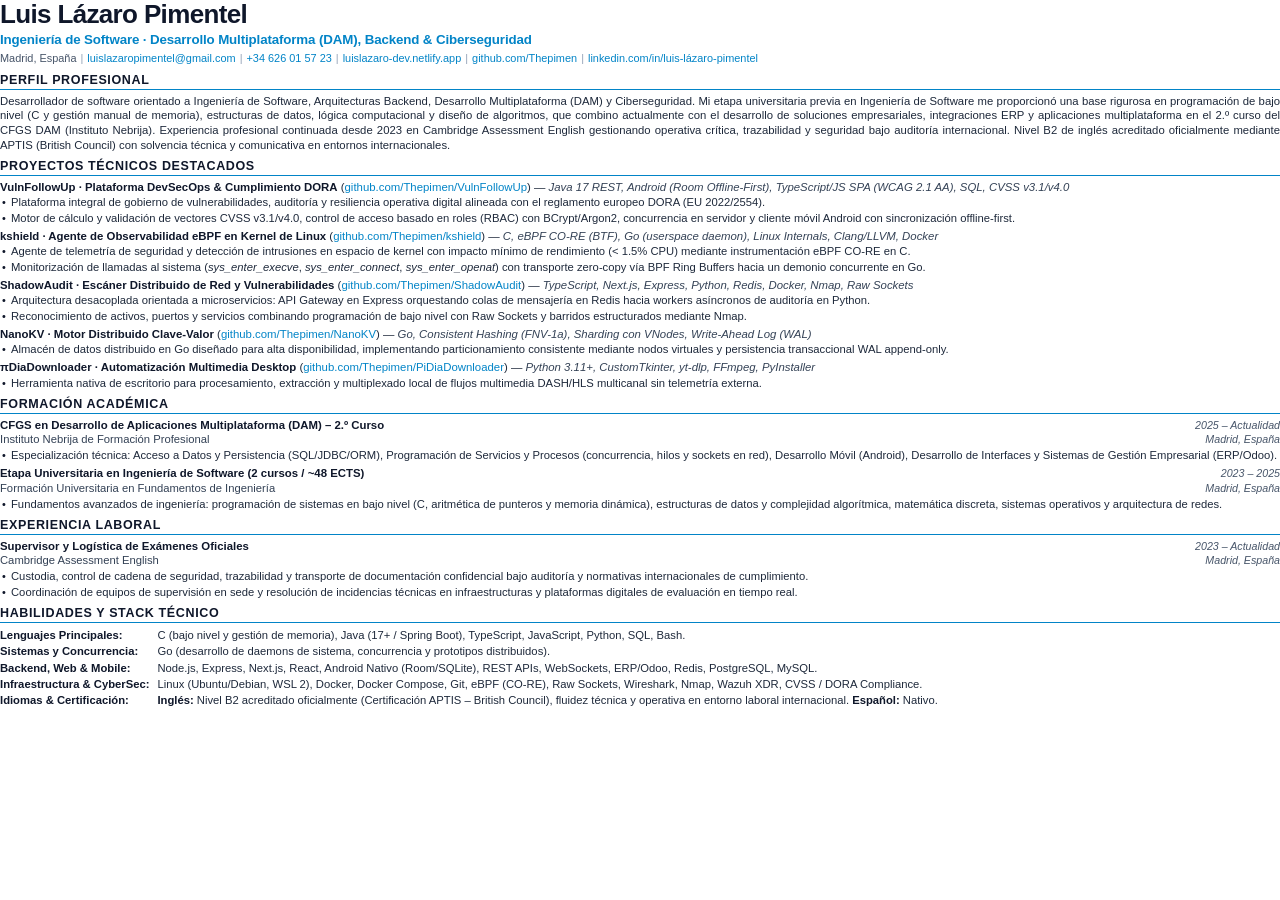
<file: CV_Luis_Lazaro_Pimentel_ES.html>
<!DOCTYPE html>
<html lang="es">
<head>
<meta charset="UTF-8">
<meta name="viewport" content="width=device-width, initial-scale=1.0">
<title>CV — Luis Lázaro Pimentel</title>
<style>
  @page {
    size: A4;
    margin: 9mm 12mm 9mm 12mm;
  }

  * {
    box-sizing: border-box;
    margin: 0;
    padding: 0;
  }

  body {
    font-family: -apple-system, BlinkMacSystemFont, "Segoe UI", Roboto, "Helvetica Neue", Arial, sans-serif;
    color: #1e293b;
    background: #ffffff;
    font-size: 8.55pt;
    line-height: 1.29;
    -webkit-font-smoothing: antialiased;
    -moz-osx-font-smoothing: grayscale;
  }

  /* ==========================================================================
     CABECERA EJECUTIVA
     ========================================================================== */
  header {
    margin-bottom: 5px;
  }

  h1.name {
    font-size: 19.5pt;
    font-weight: 800;
    color: #0f172a;
    letter-spacing: -0.025em;
    line-height: 1.1;
    margin-bottom: 2px;
  }

  .role {
    font-size: 10pt;
    font-weight: 700;
    color: #0284c7;
    margin-bottom: 3.5px;
    letter-spacing: -0.01em;
  }

  .contact-bar {
    font-size: 8.2pt;
    color: #475569;
    line-height: 1.35;
  }

  .contact-bar a {
    color: #0284c7;
    text-decoration: none;
  }

  .contact-bar a:hover {
    text-decoration: underline;
  }

  .contact-sep {
    color: #94a3b8;
    margin: 0 4px;
  }

  /* ==========================================================================
     SECCIONES Y DIVISORES
     ========================================================================== */
  section {
    margin-top: 5.5px;
    margin-bottom: 2px;
    page-break-inside: avoid;
  }

  h2.section-title {
    font-size: 9.4pt;
    font-weight: 800;
    text-transform: uppercase;
    letter-spacing: 0.05em;
    color: #0f172a;
    border-bottom: 1.2px solid #0284c7;
    padding-bottom: 1.5px;
    margin-bottom: 3.5px;
  }

  p.summary {
    color: #1e293b;
    text-align: justify;
    font-size: 8.5pt;
    line-height: 1.29;
  }

  /* ==========================================================================
     ITEMS Y PROYECTOS
     ========================================================================== */
  .item {
    margin-bottom: 3.5px;
    page-break-inside: avoid;
  }

  .item:last-child {
    margin-bottom: 0;
  }

  .item-title-line {
    font-size: 8.55pt;
    line-height: 1.27;
    margin-bottom: 1px;
  }

  .item-title-line strong {
    font-weight: 700;
    color: #0f172a;
  }

  .item-title-line a {
    color: #0284c7;
    text-decoration: none;
  }

  .item-title-line a:hover {
    text-decoration: underline;
  }

  .item-title-line em {
    font-style: italic;
    color: #334155;
  }

  /* ==========================================================================
     LISTAS CON VIÑETAS COMPACTAS
     ========================================================================== */
  ul.bullets {
    list-style: none;
    padding-left: 0;
    margin-top: 1px;
    margin-bottom: 0;
  }

  ul.bullets li {
    position: relative;
    padding-left: 11px;
    margin-bottom: 1.2px;
    text-align: justify;
    font-size: 8.45pt;
    line-height: 1.28;
    color: #1e293b;
  }

  ul.bullets li::before {
    content: "•";
    position: absolute;
    left: 2px;
    top: 0;
    color: #0f172a;
    font-size: 8.2pt;
  }

  ul.bullets li:last-child {
    margin-bottom: 0;
  }

  code.inline {
    font-family: inherit;
    font-style: italic;
  }

  /* ==========================================================================
     FILAS A DOS COLUMNAS (FORMACIÓN Y EXPERIENCIA)
     ========================================================================== */
  .entry-header,
  .entry-sub {
    display: flex;
    justify-content: space-between;
    align-items: baseline;
  }

  .entry-title {
    font-size: 8.55pt;
    font-weight: 700;
    color: #0f172a;
  }

  .entry-date {
    font-size: 8pt;
    font-style: italic;
    color: #475569;
    text-align: right;
    white-space: nowrap;
  }

  .entry-org {
    font-size: 8.45pt;
    color: #334155;
  }

  .entry-location {
    font-size: 8pt;
    font-style: italic;
    color: #475569;
    text-align: right;
    white-space: nowrap;
  }

  /* ==========================================================================
     TABLA DE HABILIDADES Y STACK TÉCNICO
     ========================================================================== */
  .skills-table {
    width: 100%;
    border-collapse: collapse;
    margin-top: 1px;
  }

  .skills-table tr {
    page-break-inside: avoid;
  }

  .skills-table td {
    padding-top: 1px;
    padding-bottom: 1px;
    vertical-align: top;
    font-size: 8.45pt;
    line-height: 1.27;
  }

  .skills-table td.skill-label {
    width: 150px;
    font-weight: 700;
    color: #0f172a;
    white-space: nowrap;
    padding-right: 8px;
  }

  .skills-table td.skill-value {
    color: #1e293b;
    text-align: justify;
  }

  .skills-table td.skill-value strong {
    font-weight: 700;
    color: #0f172a;
  }

  /* ==========================================================================
     AJUSTES ESTRICTOS PARA IMPRESIÓN Y PDF
     ========================================================================== */
  @media print {
    body {
      background: #ffffff;
      color: #1e293b;
    }

    a {
      text-decoration: none;
      color: #0284c7;
    }
  }
</style>
</head>
<body>

  <!-- CABECERA -->
  <header>
    <h1 class="name">Luis Lázaro Pimentel</h1>
    <div class="role">Ingeniería de Software · Desarrollo Multiplataforma (DAM), Backend &amp; Ciberseguridad</div>
    <div class="contact-bar">
      Madrid, España<span class="contact-sep">|</span><a href="mailto:luislazaropimentel@gmail.com">luislazaropimentel@gmail.com</a><span class="contact-sep">|</span><a href="tel:+34626015723">+34 626 01 57 23</a><span class="contact-sep">|</span><a href="https://luislazaro-dev.netlify.app" target="_blank" rel="noopener noreferrer">luislazaro-dev.netlify.app</a><span class="contact-sep">|</span><a href="https://github.com/Thepimen" target="_blank" rel="noopener noreferrer">github.com/Thepimen</a><span class="contact-sep">|</span><a href="https://www.linkedin.com/in/luis-l%C3%A1zaro-pimentel/" target="_blank" rel="noopener noreferrer">linkedin.com/in/luis-lázaro-pimentel</a>
    </div>
  </header>

  <!-- 1. PERFIL PROFESIONAL -->
  <section>
    <h2 class="section-title">Perfil Profesional</h2>
    <p class="summary">
      Desarrollador de software orientado a Ingeniería de Software, Arquitecturas Backend, Desarrollo Multiplataforma (DAM) y Ciberseguridad. Mi etapa universitaria previa en Ingeniería de Software me proporcionó una base rigurosa en programación de bajo nivel (C y gestión manual de memoria), estructuras de datos, lógica computacional y diseño de algoritmos, que combino actualmente con el desarrollo de soluciones empresariales, integraciones ERP y aplicaciones multiplataforma en el 2.º curso del CFGS DAM (Instituto Nebrija). Experiencia profesional continuada desde 2023 en Cambridge Assessment English gestionando operativa crítica, trazabilidad y seguridad bajo auditoría internacional. Nivel B2 de inglés acreditado oficialmente mediante APTIS (British Council) con solvencia técnica y comunicativa en entornos internacionales.
    </p>
  </section>

  <!-- 2. PROYECTOS TÉCNICOS DESTACADOS -->
  <section>
    <h2 class="section-title">Proyectos Técnicos Destacados</h2>

    <div class="item">
      <div class="item-title-line">
        <strong>VulnFollowUp · Plataforma DevSecOps &amp; Cumplimiento DORA</strong> (<a href="https://github.com/Thepimen/VulnFollowUp" target="_blank" rel="noopener noreferrer">github.com/Thepimen/VulnFollowUp</a>) — <em>Java 17 REST, Android (Room Offline-First), TypeScript/JS SPA (WCAG 2.1 AA), SQL, CVSS v3.1/v4.0</em>
      </div>
      <ul class="bullets">
        <li>Plataforma integral de gobierno de vulnerabilidades, auditoría y resiliencia operativa digital alineada con el reglamento europeo DORA (EU 2022/2554).</li>
        <li>Motor de cálculo y validación de vectores CVSS v3.1/v4.0, control de acceso basado en roles (RBAC) con BCrypt/Argon2, concurrencia en servidor y cliente móvil Android con sincronización offline-first.</li>
      </ul>
    </div>

    <div class="item">
      <div class="item-title-line">
        <strong>kshield · Agente de Observabilidad eBPF en Kernel de Linux</strong> (<a href="https://github.com/Thepimen/kshield" target="_blank" rel="noopener noreferrer">github.com/Thepimen/kshield</a>) — <em>C, eBPF CO-RE (BTF), Go (userspace daemon), Linux Internals, Clang/LLVM, Docker</em>
      </div>
      <ul class="bullets">
        <li>Agente de telemetría de seguridad y detección de intrusiones en espacio de kernel con impacto mínimo de rendimiento (&lt; 1.5% CPU) mediante instrumentación eBPF CO-RE en C.</li>
        <li>Monitorización de llamadas al sistema (<code class="inline">sys_enter_execve</code>, <code class="inline">sys_enter_connect</code>, <code class="inline">sys_enter_openat</code>) con transporte zero-copy vía BPF Ring Buffers hacia un demonio concurrente en Go.</li>
      </ul>
    </div>

    <div class="item">
      <div class="item-title-line">
        <strong>ShadowAudit · Escáner Distribuido de Red y Vulnerabilidades</strong> (<a href="https://github.com/Thepimen/ShadowAudit" target="_blank" rel="noopener noreferrer">github.com/Thepimen/ShadowAudit</a>) — <em>TypeScript, Next.js, Express, Python, Redis, Docker, Nmap, Raw Sockets</em>
      </div>
      <ul class="bullets">
        <li>Arquitectura desacoplada orientada a microservicios: API Gateway en Express orquestando colas de mensajería en Redis hacia workers asíncronos de auditoría en Python.</li>
        <li>Reconocimiento de activos, puertos y servicios combinando programación de bajo nivel con Raw Sockets y barridos estructurados mediante Nmap.</li>
      </ul>
    </div>

    <div class="item">
      <div class="item-title-line">
        <strong>NanoKV · Motor Distribuido Clave-Valor</strong> (<a href="https://github.com/Thepimen/NanoKV" target="_blank" rel="noopener noreferrer">github.com/Thepimen/NanoKV</a>) — <em>Go, Consistent Hashing (FNV-1a), Sharding con VNodes, Write-Ahead Log (WAL)</em>
      </div>
      <ul class="bullets">
        <li>Almacén de datos distribuido en Go diseñado para alta disponibilidad, implementando particionamiento consistente mediante nodos virtuales y persistencia transaccional WAL append-only.</li>
      </ul>
    </div>

    <div class="item">
      <div class="item-title-line">
        <strong>πDiaDownloader · Automatización Multimedia Desktop</strong> (<a href="https://github.com/Thepimen/PiDiaDownloader" target="_blank" rel="noopener noreferrer">github.com/Thepimen/PiDiaDownloader</a>) — <em>Python 3.11+, CustomTkinter, yt-dlp, FFmpeg, PyInstaller</em>
      </div>
      <ul class="bullets">
        <li>Herramienta nativa de escritorio para procesamiento, extracción y multiplexado local de flujos multimedia DASH/HLS multicanal sin telemetría externa.</li>
      </ul>
    </div>
  </section>

  <!-- 3. FORMACIÓN ACADÉMICA -->
  <section>
    <h2 class="section-title">Formación Académica</h2>

    <div class="item">
      <div class="entry-header">
        <div class="entry-title">CFGS en Desarrollo de Aplicaciones Multiplataforma (DAM) – 2.º Curso</div>
        <div class="entry-date">2025 – Actualidad</div>
      </div>
      <div class="entry-sub">
        <div class="entry-org">Instituto Nebrija de Formación Profesional</div>
        <div class="entry-location">Madrid, España</div>
      </div>
      <ul class="bullets">
        <li>Especialización técnica: Acceso a Datos y Persistencia (SQL/JDBC/ORM), Programación de Servicios y Procesos (concurrencia, hilos y sockets en red), Desarrollo Móvil (Android), Desarrollo de Interfaces y Sistemas de Gestión Empresarial (ERP/Odoo).</li>
      </ul>
    </div>

    <div class="item">
      <div class="entry-header">
        <div class="entry-title">Etapa Universitaria en Ingeniería de Software (2 cursos / ~48 ECTS)</div>
        <div class="entry-date">2023 – 2025</div>
      </div>
      <div class="entry-sub">
        <div class="entry-org">Formación Universitaria en Fundamentos de Ingeniería</div>
        <div class="entry-location">Madrid, España</div>
      </div>
      <ul class="bullets">
        <li>Fundamentos avanzados de ingeniería: programación de sistemas en bajo nivel (C, aritmética de punteros y memoria dinámica), estructuras de datos y complejidad algorítmica, matemática discreta, sistemas operativos y arquitectura de redes.</li>
      </ul>
    </div>
  </section>

  <!-- 4. EXPERIENCIA LABORAL -->
  <section>
    <h2 class="section-title">Experiencia Laboral</h2>

    <div class="item">
      <div class="entry-header">
        <div class="entry-title">Supervisor y Logística de Exámenes Oficiales</div>
        <div class="entry-date">2023 – Actualidad</div>
      </div>
      <div class="entry-sub">
        <div class="entry-org">Cambridge Assessment English</div>
        <div class="entry-location">Madrid, España</div>
      </div>
      <ul class="bullets">
        <li>Custodia, control de cadena de seguridad, trazabilidad y transporte de documentación confidencial bajo auditoría y normativas internacionales de cumplimiento.</li>
        <li>Coordinación de equipos de supervisión en sede y resolución de incidencias técnicas en infraestructuras y plataformas digitales de evaluación en tiempo real.</li>
      </ul>
    </div>
  </section>

  <!-- 5. HABILIDADES Y STACK TÉCNICO -->
  <section>
    <h2 class="section-title">Habilidades y Stack Técnico</h2>

    <table class="skills-table">
      <tbody>
        <tr>
          <td class="skill-label">Lenguajes Principales:</td>
          <td class="skill-value">C (bajo nivel y gestión de memoria), Java (17+ / Spring Boot), TypeScript, JavaScript, Python, SQL, Bash.</td>
        </tr>
        <tr>
          <td class="skill-label">Sistemas y Concurrencia:</td>
          <td class="skill-value">Go (desarrollo de daemons de sistema, concurrencia y prototipos distribuidos).</td>
        </tr>
        <tr>
          <td class="skill-label">Backend, Web &amp; Mobile:</td>
          <td class="skill-value">Node.js, Express, Next.js, React, Android Nativo (Room/SQLite), REST APIs, WebSockets, ERP/Odoo, Redis, PostgreSQL, MySQL.</td>
        </tr>
        <tr>
          <td class="skill-label">Infraestructura &amp; CyberSec:</td>
          <td class="skill-value">Linux (Ubuntu/Debian, WSL 2), Docker, Docker Compose, Git, eBPF (CO-RE), Raw Sockets, Wireshark, Nmap, Wazuh XDR, CVSS / DORA Compliance.</td>
        </tr>
        <tr>
          <td class="skill-label">Idiomas &amp; Certificación:</td>
          <td class="skill-value"><strong>Inglés:</strong> Nivel B2 acreditado oficialmente (Certificación APTIS – British Council), fluidez técnica y operativa en entorno laboral internacional. <strong>Español:</strong> Nativo.</td>
        </tr>
      </tbody>
    </table>
  </section>

</body>
</html>
</file>
